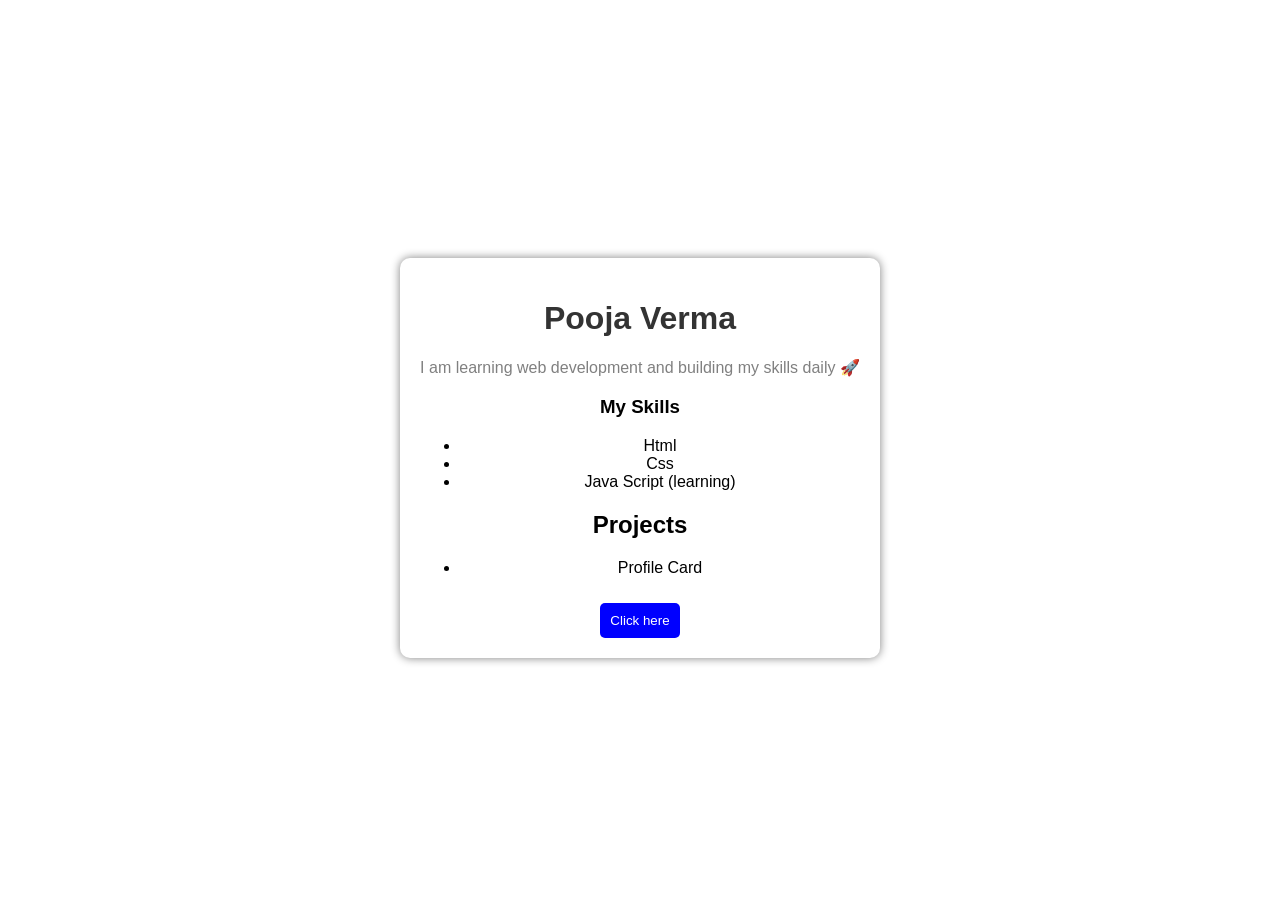
<file: index.html>
<!DOCTYPE html>
<html lang="en">
<link rel="stylesheet" href="style.css">

<head>
    <meta charset="UTF-8">
    <meta name="viewport" content="width=device-width, initial-scale=1.0">
    <title>My Profile</title>
</head>

<body>
    <div class="card">
        <h1>Pooja Verma</h1>
        <p class="info">I am learning web development and building my skills daily 🚀</p>
        <h3>My Skills</h3>
        <ul>
            <li>Html</li>
            <li>Css</li>
            <li>Java Script (learning)</li>
        </ul>
        <h2>Projects</h2>
        <ul>
            <li>Profile Card</li>
        </ul>
        <button onclick="showMessage()">Click here</button>
    </div>
    <script src="script.js"></script>
</body>

</html>
</file>
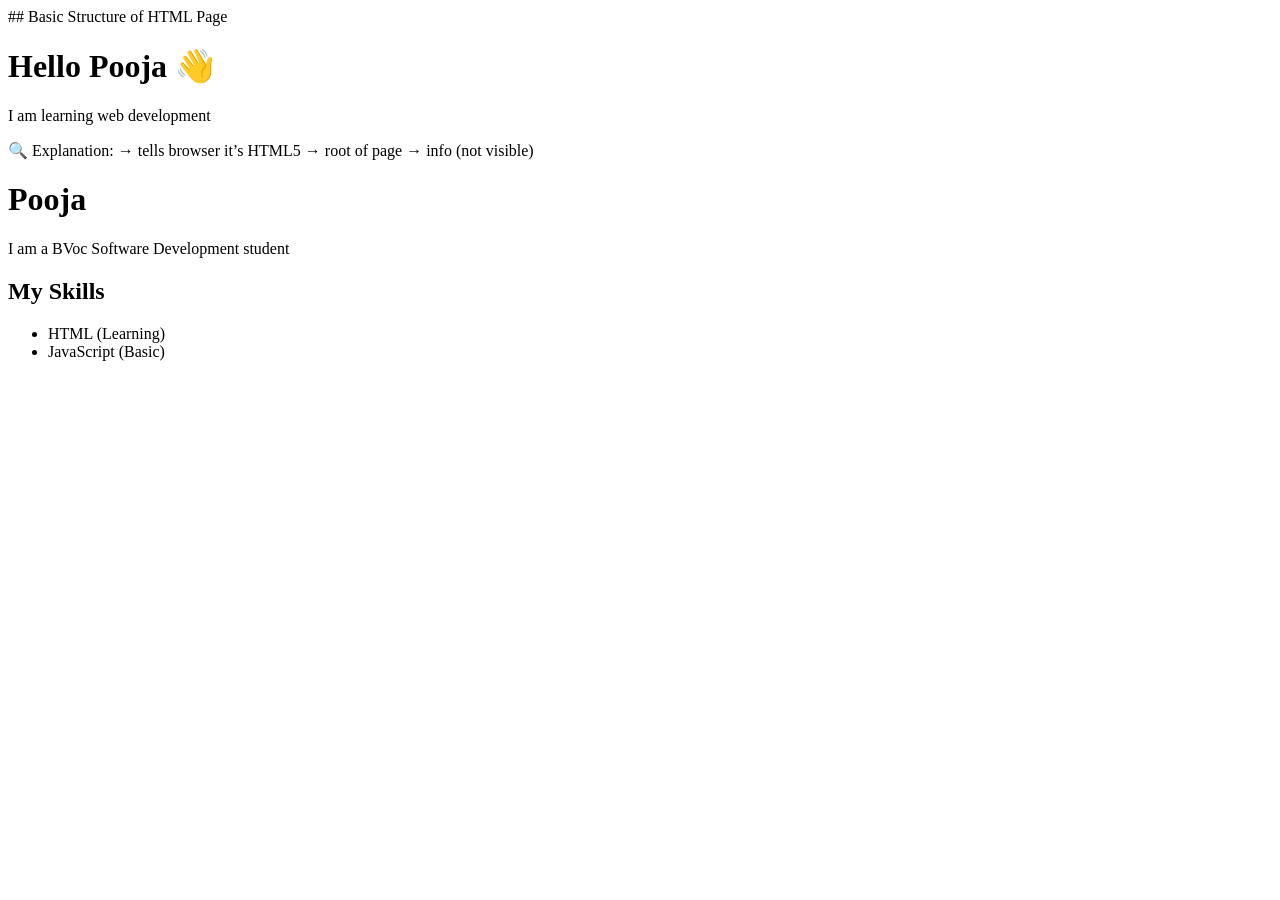
<file: day4.html>
## Basic Structure of HTML Page
<!DOCTYPE html>
<html>
<head>
  <title>My First Page</title>
</head>
<body>

  <h1>Hello Pooja 👋</h1>
  <p>I am learning web development</p>

</body>
</html>
🔍 Explanation:
<!DOCTYPE html> → tells browser it’s HTML5
<html> → root of page
<head> → info (not visible)
<title> → tab name
<body> → visible content
🏷️ Common HTML Tags
🔹 Headings
<h1>Main Heading</h1>
<h2>Sub Heading</h2>
<h3>Small Heading</h3>

👉 h1 = biggest, h6 = smallest

🔹 Paragraph
<p>This is a paragraph</p>
🔹 Line Break
<br>
🔹 Horizontal Line
<hr>
🖼️ Images
<img src="image.jpg" alt="My Image" width="200">

👉 Attributes:

src → image path
alt → description
width → size
🔗 Links
<a href="https://www.google.com">Go to Google</a>

👉 Click → opens link

📋 Lists
🔹 Unordered List (bullets)
<ul>
  <li>HTML</li>
  <li>CSS</li>
</ul>
🔹 Ordered List (numbers)
<ol>
  <li>Step 1</li>
  <li>Step 2</li>
</ol>
🎨 Attributes (Important)

Extra info inside tags:

<p style="color:blue;">Hello</p>

👉 style = attribute

🧱 Div (Container)
<div>
  <h1>Title</h1>
  <p>Content</p>
</div>

👉 Used to group elements

🧠 Comments (for notes in code)
<!-- This is a comment -->

👉 Create a file: index.html

Build this:
<!DOCTYPE html>
<html>
<head>
  <title>My Profile</title>
</head>
<body>

  <h1>Pooja</h1>
  <p>I am a BVoc Software Development student</p>

  <h2>My Skills</h2>
  <ul>
    <li>HTML (Learning)</li>
    <li>JavaScript (Basic)</li>
  </ul>

</body>
</html>
</file>
<file: style.css>
body{
    background-color:white;
    display: flex;
    justify-content: center;
    align-items: center;
    height: 100vh;
    font-family: Arial;
}
.card{
    background-color: white;
    padding: 20px;
     border-radius:  10px; 
     text-align: center;
     box-shadow: 0 0 10px gray;
}
h1{
    color: #333;
}
.info{
    color:gray;
}
button {
  margin-top: 10px;
  padding: 10px;
  border: none;
  background-color: blue;
  color: white;
  border-radius: 5px;
  cursor: pointer;
}

button:hover {
  background-color: darkblue;
}
</file>
